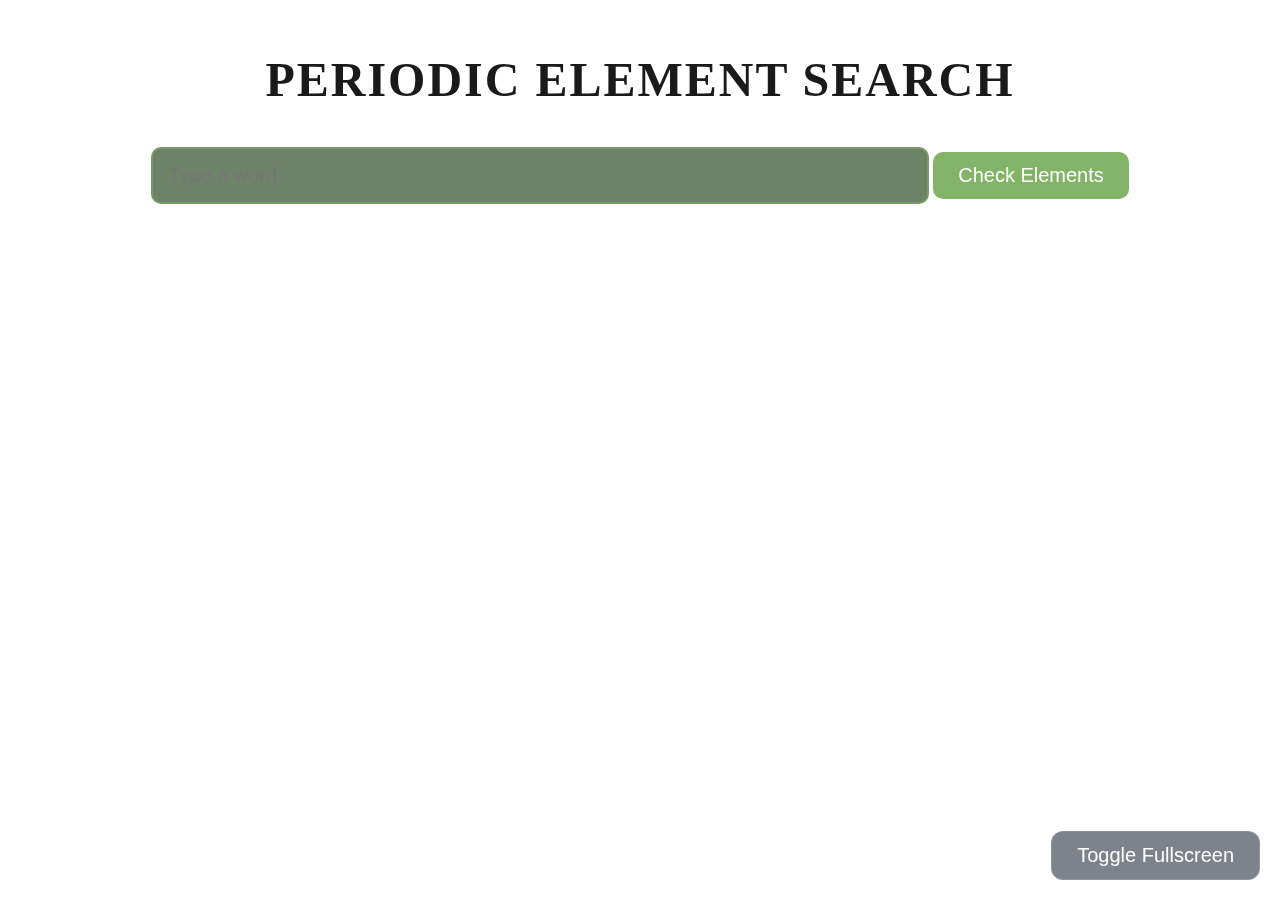
<file: index.html>
<!DOCTYPE html>
<html lang="en">
<head>
  <meta charset="UTF-8">
  <meta name="viewport" content="width=device-width, initial-scale=1.0">
  <title>Periodic Element Search - Glassmorphism Theme</title>
  <link href="https://fonts.cdnfonts.com/css/heart-breaking-bad" rel="stylesheet">
  <link rel="stylesheet" href="styles.css">
</head>
<body>
  <div class="background"></div>
  <div class="content">
    <h1>Periodic Element Search</h1>
    <input type="text" id="inputText" placeholder="Type a word">
    <button onclick="searchElements()">Check Elements</button>
    <div class="result-container" id="output"></div>
    <button class="fullscreen" onclick="toggleFullscreen()">Toggle Fullscreen</button>
  </div>
  <script src="script.js"></script>
</body>
</html>
</file>
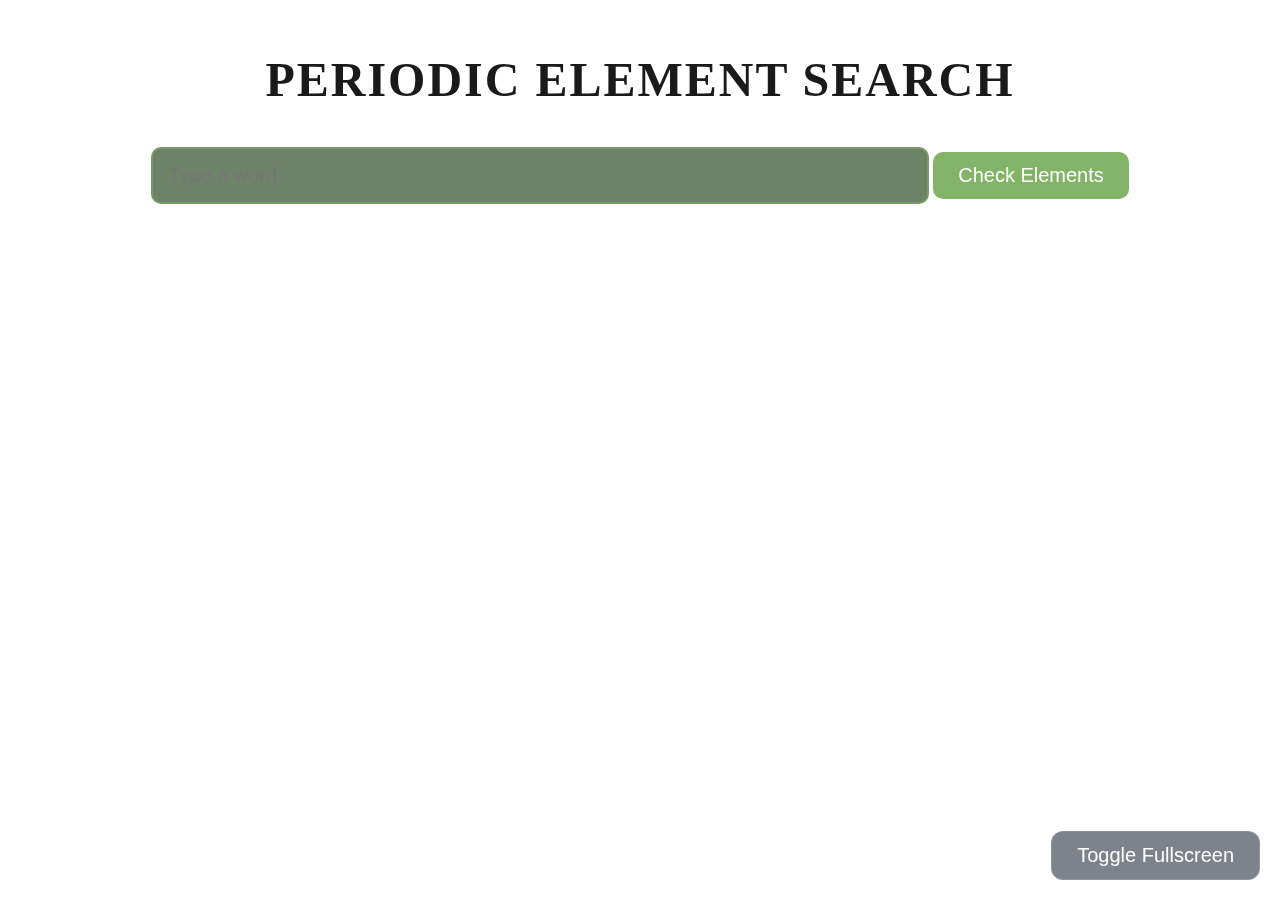
<file: Periodictablefont.html>
<!DOCTYPE html>
<html lang="en">
<head>
  <meta charset="UTF-8">
  <meta name="viewport" content="width=device-width, initial-scale=1.0">
  <title>Periodic Element Search - Glassmorphism Theme</title>
  <link href="https://fonts.cdnfonts.com/css/heart-breaking-bad" rel="stylesheet">
  <link rel="stylesheet" href="styles.css">
</head>
<body>
  <div class="background"></div>
  <div class="content">
    <h1>Periodic Element Search</h1>
    <input type="text" id="inputText" placeholder="Type a word">
    <button onclick="searchElements()">Check Elements</button>
    <div class="result-container" id="output"></div>
    <button class="fullscreen" onclick="toggleFullscreen()">Toggle Fullscreen</button>
  </div>
  <script src="script.js">
function toggleFullscreen() {
  if (!document.fullscreenElement) {
    document.documentElement.requestFullscreen().catch(err => {
      console.log(`Error attempting to enable fullscreen mode: ${err.message} (${err.name})`);
    });
  } else {
    if (document.exitFullscreen) {
      document.exitFullscreen();
    }
  }
}

// Your elements object here
const elements = {
  H: { symbol: "H", number: 1, name: "Hydrogen" },
  He: { symbol: "He", number: 2, name: "Helium" },
  Li: { symbol: "Li", number: 3, name: "Lithium" },
  Be: { symbol: "Be", number: 4, name: "Beryllium" },
  B: { symbol: "B", number: 5, name: "Boron" },
  C: { symbol: "C", number: 6, name: "Carbon" },
  N: { symbol: "N", number: 7, name: "Nitrogen" },
  O: { symbol: "O", number: 8, name: "Oxygen" },
  F: { symbol: "F", number: 9, name: "Fluorine" },
  Ne: { symbol: "Ne", number: 10, name: "Neon" },
  Na: { symbol: "Na", number: 11, name: "Sodium" },
  Mg: { symbol: "Mg", number: 12, name: "Magnesium" },
  Al: { symbol: "Al", number: 13, name: "Aluminum" },
  Si: { symbol: "Si", number: 14, name: "Silicon" },
  P: { symbol: "P", number: 15, name: "Phosphorus" },
  S: { symbol: "S", number: 16, name: "Sulfur" },
  Cl: { symbol: "Cl", number: 17, name: "Chlorine" },
  Ar: { symbol: "Ar", number: 18, name: "Argon" },
  K: { symbol: "K", number: 19, name: "Potassium" },
  Ca: { symbol: "Ca", number: 20, name: "Calcium" },
  Sc: { symbol: "Sc", number: 21, name: "Scandium" },
  Ti: { symbol: "Ti", number: 22, name: "Titanium" },
  V: { symbol: "V", number: 23, name: "Vanadium" },
  Cr: { symbol: "Cr", number: 24, name: "Chromium" },
  Mn: { symbol: "Mn", number: 25, name: "Manganese" },
  Fe: { symbol: "Fe", number: 26, name: "Iron" },
  Co: { symbol: "Co", number: 27, name: "Cobalt" },
  Ni: { symbol: "Ni", number: 28, name: "Nickel" },
  Cu: { symbol: "Cu", number: 29, name: "Copper" },
  Zn: { symbol: "Zn", number: 30, name: "Zinc" },
  Ga: { symbol: "Ga", number: 31, name: "Gallium" },
  Ge: { symbol: "Ge", number: 32, name: "Germanium" },
  As: { symbol: "As", number: 33, name: "Arsenic" },
  Se: { symbol: "Se", number: 34, name: "Selenium" },
  Br: { symbol: "Br", number: 35, name: "Bromine" },
  Kr: { symbol: "Kr", number: 36, name: "Krypton" },
  Rb: { symbol: "Rb", number: 37, name: "Rubidium" },
  Sr: { symbol: "Sr", number: 38, name: "Strontium" },
  Y: { symbol: "Y", number: 39, name: "Yttrium" },
  Zr: { symbol: "Zr", number: 40, name: "Zirconium" },
  Nb: { symbol: "Nb", number: 41, name: "Niobium" },
  Mo: { symbol: "Mo", number: 42, name: "Molybdenum" },
  Tc: { symbol: "Tc", number: 43, name: "Technetium" },
  Ru: { symbol: "Ru", number: 44, name: "Ruthenium" },
  Rh: { symbol: "Rh", number: 45, name: "Rhodium" },
  Pd: { symbol: "Pd", number: 46, name: "Palladium" },
  Ag: { symbol: "Ag", number: 47, name: "Silver" },
  Cd: { symbol: "Cd", number: 48, name: "Cadmium" },
  In: { symbol: "In", number: 49, name: "Indium" },
  Sn: { symbol: "Sn", number: 50, name: "Tin" },
  Sb: { symbol: "Sb", number: 51, name: "Antimony" },
  Te: { symbol: "Te", number: 52, name: "Tellurium" },
  I: { symbol: "I", number: 53, name: "Iodine" },
  Xe: { symbol: "Xe", number: 54, name: "Xenon" },
  Cs: { symbol: "Cs", number: 55, name: "Cesium" },
  Ba: { symbol: "Ba", number: 56, name: "Barium" },
  La: { symbol: "La", number: 57, name: "Lanthanum" },
  Ce: { symbol: "Ce", number: 58, name: "Cerium" },
  Pr: { symbol: "Pr", number: 59, name: "Praseodymium" },
  Nd: { symbol: "Nd", number: 60, name: "Neodymium" },
  Pm: { symbol: "Pm", number: 61, name: "Promethium" },
  Sm: { symbol: "Sm", number: 62, name: "Samarium" },
  Eu: { symbol: "Eu", number: 63, name: "Europium" },
  Gd: { symbol: "Gd", number: 64, name: "Gadolinium" },
  Tb: { symbol: "Tb", number: 65, name: "Terbium" },
  Dy: { symbol: "Dy", number: 66, name: "Dysprosium" },
  Ho: { symbol: "Ho", number: 67, name: "Holmium" },
  Er: { symbol: "Er", number: 68, name: "Erbium" },
  Tm: { symbol: "Tm", number: 69, name: "Thulium" },
  Yb: { symbol: "Yb", number: 70, name: "Ytterbium" },
  Lu: { symbol: "Lu", number: 71, name: "Lutetium" },
  Hf: { symbol: "Hf", number: 72, name: "Hafnium" },
  Ta: { symbol: "Ta", number: 73, name: "Tantalum" },
  W: { symbol: "W", number: 74, name: "Tungsten" },
  Re: { symbol: "Re", number: 75, name: "Rhenium" },
  Os: { symbol: "Os", number: 76, name: "Osmium" },
  Ir: { symbol: "Ir", number: 77, name: "Iridium" },
  Pt: { symbol: "Pt", number: 78, name: "Platinum" },
  Au: { symbol: "Au", number: 79, name: "Gold" },
  Hg: { symbol: "Hg", number: 80, name: "Mercury" },
  Tl: { symbol: "Tl", number: 81, name: "Thallium" },
  Pb: { symbol: "Pb", number: 82, name: "Lead" },
  Bi: { symbol: "Bi", number: 83, name: "Bismuth" },
  Po: { symbol: "Po", number: 84, name: "Polonium" },
  At: { symbol: "At", number: 85, name: "Astatine" },
  Rn: { symbol: "Rn", number: 86, name: "Radon" },
  Fr: { symbol: "Fr", number: 87, name: "Francium" },
  Ra: { symbol: "Ra", number: 88, name: "Radium" },
  Ac: { symbol: "Ac", number: 89, name: "Actinium" },
  Th: { symbol: "Th", number: 90, name: "Thorium" },
  Pa: { symbol: "Pa", number: 91, name: "Protactinium" },
  U: { symbol: "U", number: 92, name: "Uranium" },
  Np: { symbol: "Np", number: 93, name: "Neptunium" },
  Pu: { symbol: "Pu", number: 94, name: "Plutonium" },
  Am: { symbol: "Am", number: 95, name: "Americium" },
  Cm: { symbol: "Cm", number: 96, name: "Curium" },
  Bk: { symbol: "Bk", number: 97, name: "Berkelium" },
  Cf: { symbol: "Cf", number: 98, name: "Californium" },
  Es: { symbol: "Es", number: 99, name: "Einsteinium" },
  Fm: { symbol: "Fm", number: 100, name: "Fermium" },
  Md: { symbol: "Md", number: 101, name: "Mendelevium" },
  No: { symbol: "No", number: 102, name: "Nobelium" },
  Lr: { symbol: "Lr", number: 103, name: "Lawrencium" },
  Rf: { symbol: "Rf", number: 104, name: "Rutherfordium" },
  Db: { symbol: "Db", number: 105, name: "Dubnium" },
  Sg: { symbol: "Sg", number: 106, name: "Seaborgium" },
  Bh: { symbol: "Bh", number: 107, name: "Bohrium" },
  Hs: { symbol: "Hs", number: 108, name: "Hassium" },
  Mt: { symbol: "Mt", number: 109, name: "Meitnerium" },
  Ds: { symbol: "Ds", number: 110, name: "Darmstadtium" },
  Rg: { symbol: "Rg", number: 111, name: "Roentgenium" },
  Cn: { symbol: "Cn", number: 112, name: "Copernicium" },
  Nh: { symbol: "Nh", number: 113, name: "Nihonium" },
  Fl: { symbol: "Fl", number: 114, name: "Flerovium" },
  Mc: { symbol: "Mc", number: 115, name: "Moscovium" },
  Lv: { symbol: "Lv", number: 116, name: "Livermorium" },
  Ts: { symbol: "Ts", number: 117, name: "Tennessine" },
  Og: { symbol: "Og", number: 118, name: "Oganesson" }
};

function searchElements() {
  const inputText = document.getElementById("inputText").value.toLowerCase();
  const outputDiv = document.getElementById("output");
  outputDiv.innerHTML = ""; // Clear previous results

  const matchingElements = Object.entries(elements).filter(([key]) => key.toLowerCase().includes(inputText));

  if (matchingElements.length === 0) {
    outputDiv.innerHTML = "<p>No matching elements found.</p>";
    return;
  }

  matchingElements.forEach(([key, element]) => {
    const elementDiv = document.createElement("div");
    elementDiv.className = "symbol-box";
    elementDiv.innerHTML = `
      <div class="normal-text">${element.number}</div>
      <div class="element-symbol">${element.symbol}</div>
      <div class="element-name">${element.name}</div>
    `;
    outputDiv.appendChild(elementDiv);
  });
}
    
  </script>
</body>
</html>
</file>
<file: styles.css>
body {
      margin: 0;
      padding: 0;
      text-align: center;
      height: auto; /* Full viewport height */
      overflow: ; /* Prevents scrolling */
    }
    .background {
      position: fixed;
      top: 0;
      left: 0;
      width: 100%;
      height: 100%;
      background-image: url('https://c4.wallpaperflare.com/wallpaper/230/266/383/breaking-bad-macbook-hd-wallpaper-preview.jpg'); /* Replace with your image URL */
      background-size: cover; /* Ensures the image covers the entire screen */
      background-position: center; /* Centers the image */
      background-repeat: no-repeat; /* Prevents the image from repeating */
      filter: blur(10px); /* Blurs the background */
      z-index: 0; /* Behind the content */
    }
    .content {
      position: relative;
      z-index: 1; /* Ensures content is above the blurred background */
      color: #e2e2e2;
      padding: 20px;
    }
    h1 {
      color: #1a1a1a;
      font-size: 3em;
      text-transform: uppercase;
      letter-spacing: 2px;
      margin-bottom: 20px;
margin-tops: 20px;
    }
button.fullscreen {
  position: fixed;
  bottom: 20px;
  right: 20px;
  padding: 12px 25px;
  background-color: rgba(17, 25, 40, 0.54);
  border-radius: 12px;
  border: 1px solid rgba(255, 255, 255, 0.125);
  color: white;
  font-size: 20px;
  backdrop-filter: blur(10px) saturate(142%);
  -webkit-backdrop-filter: blur(10px) saturate(142%);
  transition: background-color 0.3s;
  cursor: pointer;
}

.fullscreen-button:hover {
  background-color: rgba(30, 40, 55, 0.7);
}

    input[type="text"] {
      width: 60%;

      padding: 15px;
      margin: 20px 0;
      border: 2px solid rgba(130, 179, 102, 0.5);
      border-radius: 10px;
   
      font-size: 20px;
      background-color: rgba(47, 79, 39, 0.7);
      color: #e2e2e2;
      backdrop-filter: blur(10px);
      transition: border-color 0.3s;
    }
    input[type="text"]:focus {
      border-color: #82b366;
      outline: none;
    }
    button {
      padding: 12px 25px;
      background-color: #82b366;
      color: white;
      border: none;
      border-radius: 10px;
      font-size: 20px;
      cursor: pointer;
      transition: background-color 0.3s;
    }
    button:hover {
      background-color: #6f9c53;
    }
    .result-container {
      margin-top: 30px;
      display: flex;
      flex-wrap: wrap;
      justify-content: center;
    }


.columns {
  display: flex;
  justify-content: center; /* Center columns horizontally */
}

.word-row {
  margin-right: 30px; /* Space between columns */
  display: flex;
  flex-direction: row; /* Stack elements vertically within the column */
}


    .normal-text {
  text-transform: uppercase;
      color: red;
      font-size: 100px;
      text-align: center;
      margin-right: 10px;
    }
    .symbol-box {
     width: 100px;
    height: 100px;
    background: rgb(30 79 2 / 70%);
    color: white;
    display: flex;
    flex-direction: column;
    justify-content: center;
    align-items: center;
   
    border: 2px solid rgb(60 223 28 / 45%);
    /* border-radius: 10px; */
    backdrop-filter: blur(10px);
    box-shadow: 0 4px 30px rgb(243 253 255 / 0%);
    animation: fadeIn 0.5s ease-in-out;
    }
    @keyframes fadeIn {
      from {
        opacity: 0;
        transform: translateY(10px);
      }
      to {
        opacity: 1;
        transform: translateY(0);
      }
    }
    .atomic-number {
      font-size: 1.2rem;
      position: relative;
      top: 10px;
      right: 30px;
    }
    .element-symbol {
      font-size: 3rem;
      margin: 0;
    }
    .element-name {
      font-size: 1rem;
      margin-top: 3px;
    }
.popup {
  position: fixed;
  top: 50%;
  left: 50%;
  transform: translate(-50%, -50%);
  z-index: 1000;
  width: 90%;
  max-width: 400px;
  background-color: rgba(17, 25, 40, 0.9);
  color: white;
  border-radius: 10px;
  padding: 20px;
  box-shadow: 0 4px 30px rgba(0, 0, 0, 0.25);
  text-align: center;
  animation: fadeIn 0.3s ease-in-out;
}

.popup-content {
  position: relative;
}

.close-button {
  position: absolute;
  top: 10px;
  right: 15px;
  font-size: 1.5rem;
  cursor: pointer;
  color: white;
}

.popup h2 {
  margin: 0;
  font-size: 1.8rem;
  margin-bottom: 10px;
}

.popup p {
  margin: 10px 0;
  font-size: 1rem;
  line-height: 1.5;
}

@keyframes fadeIn {
  from {
    opacity: 0;
    transform: scale(0.9);
  }
  to {
    opacity: 1;
    transform: scale(1);
  }
}
</file>
